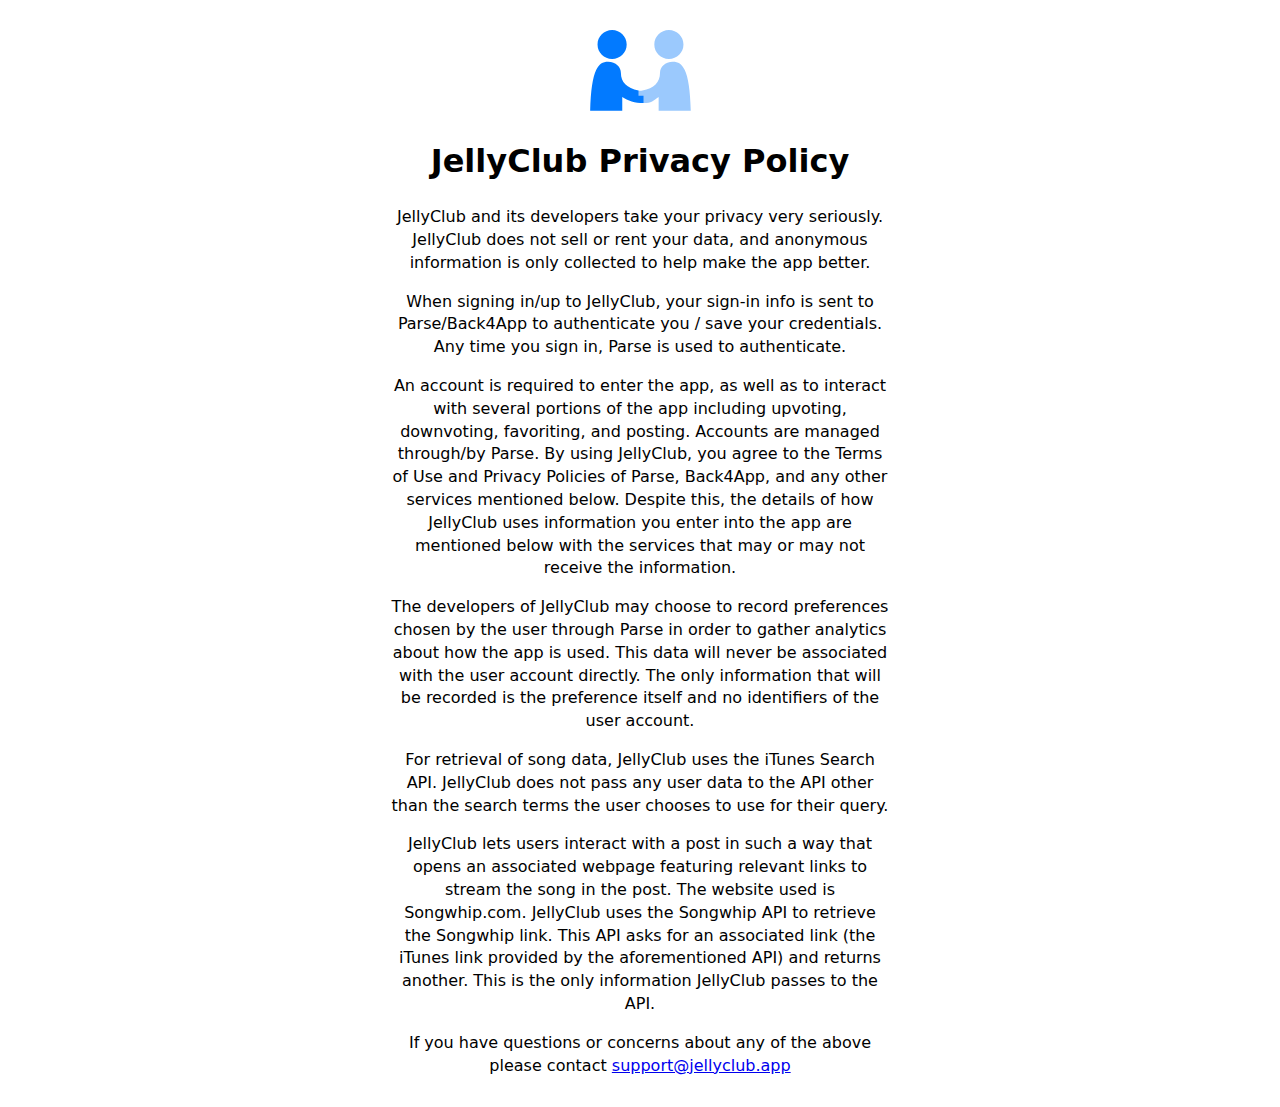
<file: jellyclubprivacy.html>
<!doctype html>
<html lang="en">
<head>
    <meta charset="utf-8">

    <title>JellyClub Privacy Policy</title>
    <meta name="description" content="JellyClub Privacy Policy">
    <meta name="author" content="JellyClub">
    <meta name='viewport' content='width=device-width, initial-scale=1.0'>
    <style>
        body {
            width: 90%;
            max-width: 500px;
            margin: 30px auto;
            text-align: center;
            line-height: 1.425;
        }
    
        h1 {
            font-family: system-ui, -apple-system, BlinkMacSystemFont, "Segoe UI", "Roboto", "Oxygen", "Ubuntu", "Cantarell", "Fira Sans", "Droid Sans", "Helvetica Neue", sans-serif;
            font-size: 32px;
        }
    
        p {
            font-family: system-ui, -apple-system, BlinkMacSystemFont, "Segoe UI", "Roboto", "Oxygen", "Ubuntu", "Cantarell", "Fira Sans", "Droid Sans", "Helvetica Neue", sans-serif;
            font-size: 16px;
        }
    </style>
</head>

<body>
    <img src="img/privacy-policy.svg" alt="Privacy Policy icon">
    <h1>JellyClub Privacy Policy</h1>
    <p>JellyClub and its developers take your privacy very seriously. JellyClub does not sell or rent your data, and anonymous information is only collected to help make the app better.
    </p>
    <p>When signing in/up to JellyClub, your sign-in info is sent to Parse/Back4App to authenticate you / save your credentials. Any time you sign in, Parse is used to authenticate.
    </p> 
    <p>An account is required to enter the app, as well as to interact with several portions of the app including upvoting, downvoting, favoriting, and posting. Accounts are managed through/by Parse. By using JellyClub, you agree to the Terms of Use and Privacy Policies of Parse, Back4App, and any other services mentioned below. Despite this, the details of how JellyClub uses information you enter into the app are mentioned below with the services that may or may not receive the information.
    </p>
    <p>The developers of JellyClub may choose to record preferences chosen by the user through Parse in order to gather analytics about how the app is used. This data will never be associated with the user account directly. The only information that will be recorded is the preference itself and no identifiers of the user account.
    </p>        
    <p>For retrieval of song data, JellyClub uses the iTunes Search API. JellyClub does not pass any user data to the API other than the search terms the user chooses to use for their query. 
    </p>
    <p>JellyClub lets users interact with a post in such a way that opens an associated webpage featuring relevant links to stream the song in the post. The website used is Songwhip.com. JellyClub uses the Songwhip API to retrieve the Songwhip link. This API asks for an associated link (the iTunes link provided by the aforementioned API) and returns another. This is the only information JellyClub passes to the API.
    </p>
    <p>If you have questions or concerns about any of the above please contact <a href="mailto:support@jellyclub.app">support@jellyclub.app</a>
    </p>
</body>
</file>
